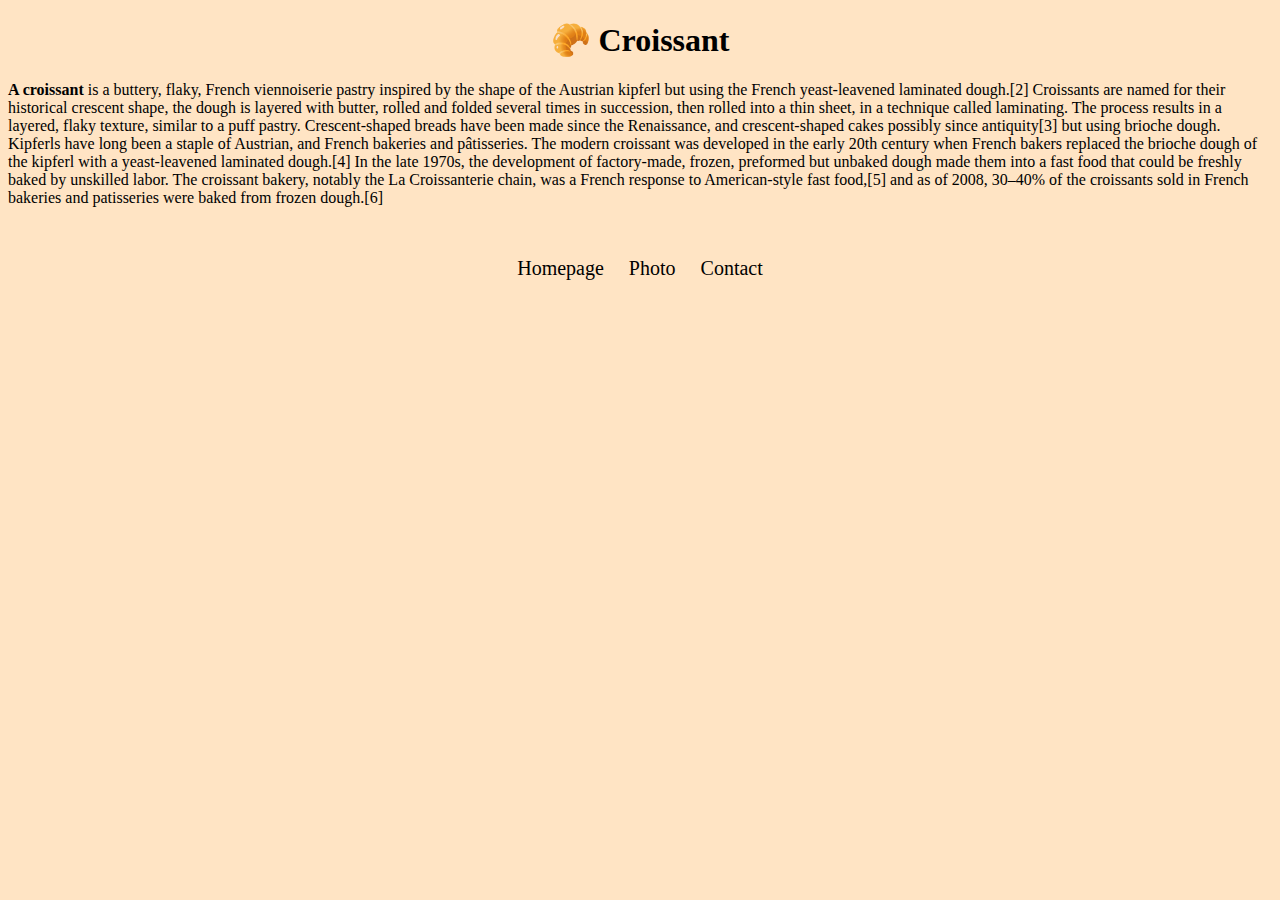
<file: index.html>
<!DOCTYPE html>
<html lang="en">

<head>
    <meta charset="UTF-8">
    <meta http-equiv="X-UA-Compatible" content="IE=edge">
    <meta name="description" content="authentic recipe of croissant, tasted amazingly and hearty, reminds of childhood">
    <title>Most buttery and flaky croissant in France-croissant.com</title>
    <link rel="stylesheet" href="/src/style.css">
</head>

<body>
    <div class="container">
        <h1>🥐 Croissant </h1>
        <p> <strong> A croissant</strong> is a
            buttery, flaky,
            French viennoiserie pastry inspired by the shape of the Austrian kipferl but using the French yeast-leavened
            laminated
            dough.[2] Croissants are named for their historical crescent shape, the dough is layered with butter, rolled
            and folded
            several times in succession, then rolled into a thin sheet, in a technique called laminating. The process
            results in a
            layered, flaky texture, similar to a puff pastry.

            Crescent-shaped breads have been made since the Renaissance, and crescent-shaped cakes possibly since
            antiquity[3] but
            using brioche dough. Kipferls have long been a staple of Austrian, and French bakeries and pâtisseries. The
            modern
            croissant was developed in the early 20th century when French bakers replaced the brioche dough of the
            kipferl with a
            yeast-leavened laminated dough.[4] In the late 1970s, the development of factory-made, frozen, preformed but
            unbaked
            dough made them into a fast food that could be freshly baked by unskilled labor. The croissant bakery,
            notably the La
            Croissanterie chain, was a French response to American-style fast food,[5] and as of 2008, 30–40% of the
            croissants sold
            in French bakeries and patisseries were baked from frozen dough.[6]</p>
        <footer>
            <a href="/" title="home">Homepage</a>
            <a href="/photo.html" title="photo">Photo</a>
            <a href="/contact.html" title="contact us">Contact</a>
        </footer>
    </div>
</body>

</html>
</file>
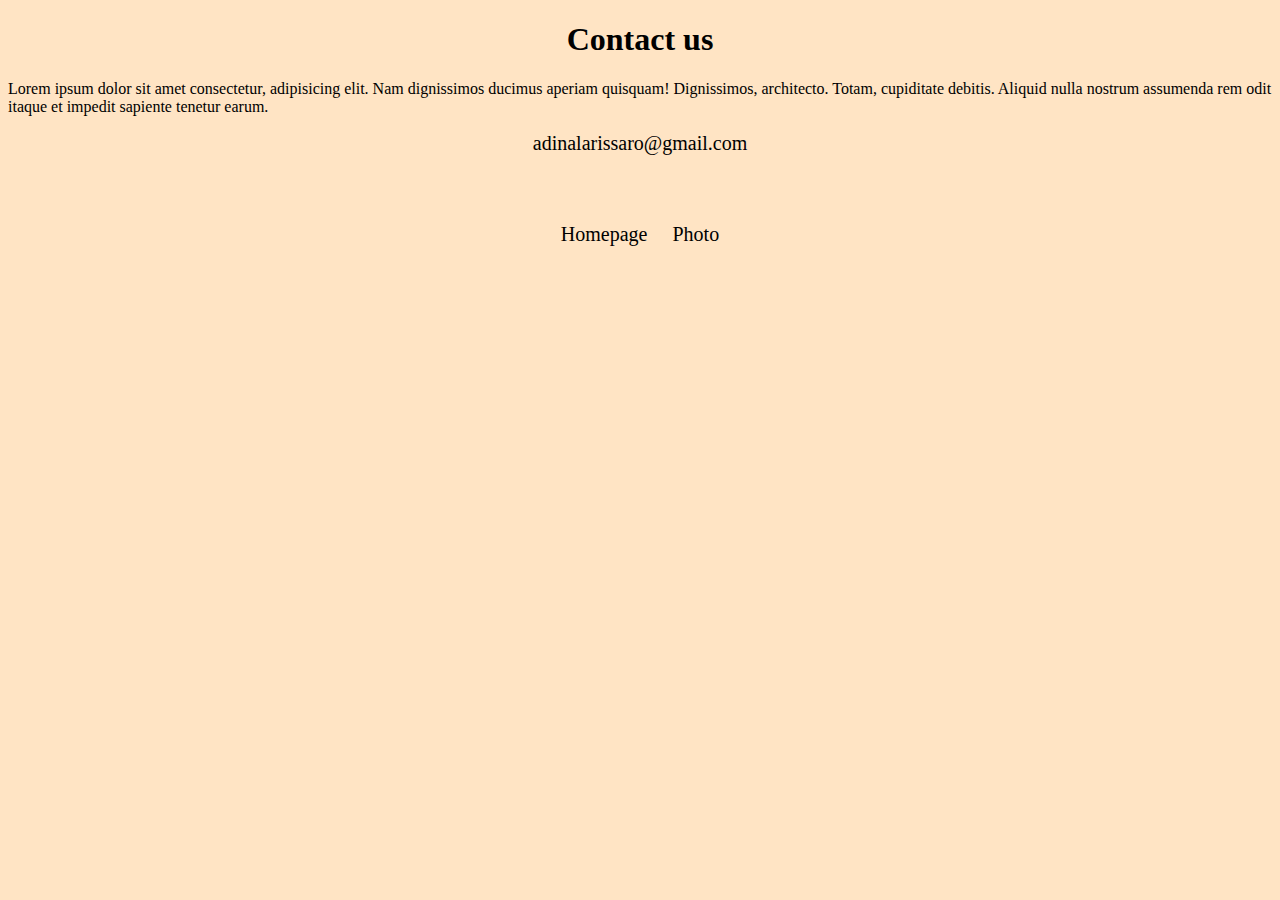
<file: contact.html>
<!DOCTYPE html>
<html lang="en">

<head>
    <meta charset="UTF-8">
    <meta http-equiv="X-UA-Compatible" content="IE=edge">
    <meta name="viewport" content="width=device-width, initial-scale=1.0">
    <title>Contact page</title>
    <link rel="stylesheet" href="src/style.css">
</head>

<body>
    <div class="container">
        <h1>Contact us</h1>
        <p>Lorem ipsum dolor sit amet consectetur, adipisicing elit. Nam dignissimos ducimus aperiam quisquam!
            Dignissimos,
            architecto. Totam, cupiditate debitis. Aliquid nulla nostrum assumenda rem odit itaque et impedit sapiente
            tenetur earum.</p>
        <a href="mailto:adinalarissaro@gmail.com" class="mail" title="contact us by email">adinalarissaro@gmail.com</a>
        <br>
        <footer>
            <a href="/">Homepage</a>
            <a href="photo.html">Photo</a>
        </footer>
    </div>
</body>

</html>
</file>
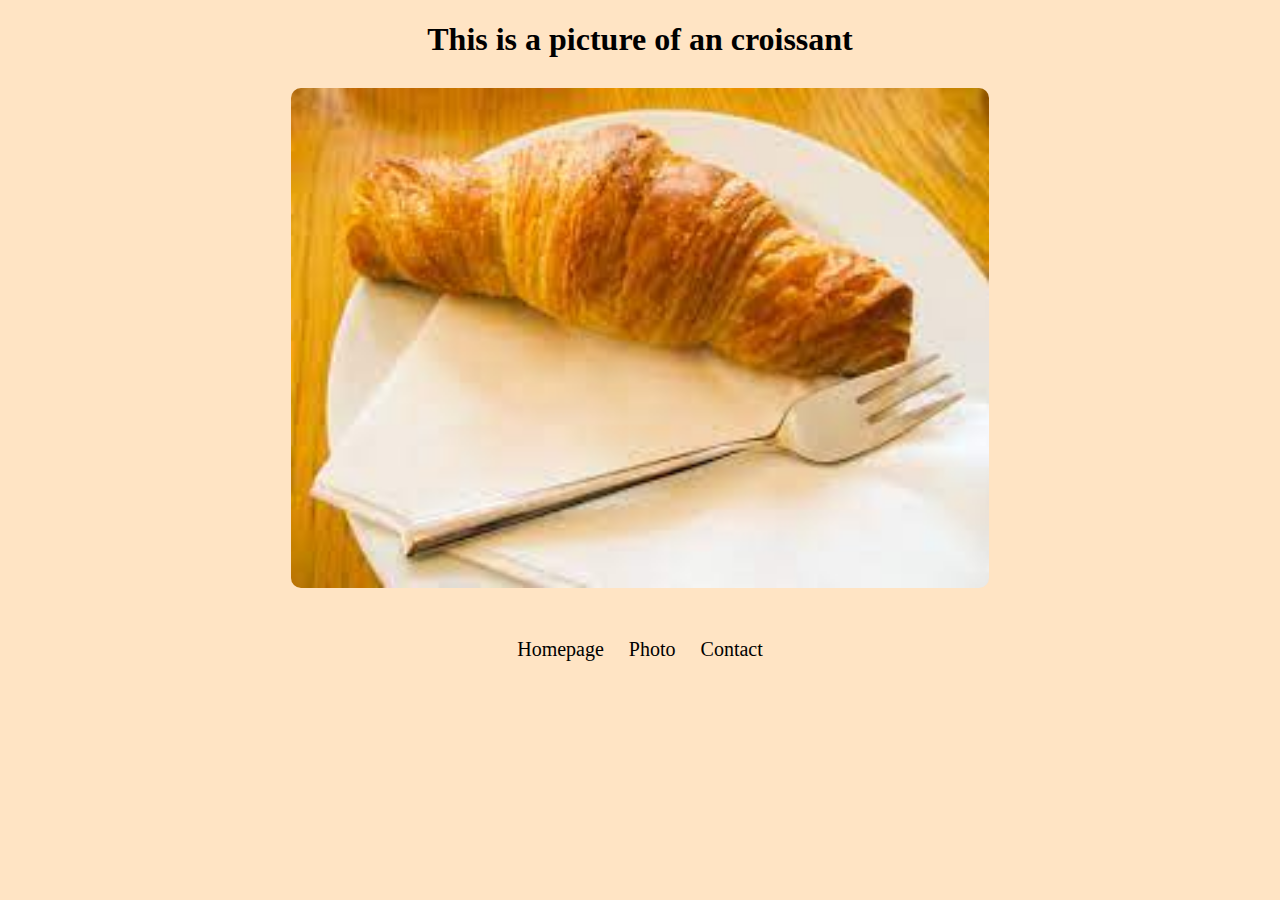
<file: photo.html>
<!DOCTYPE html>
<html lang="en">

<head>
    <meta charset="UTF-8">
    <meta http-equiv="X-UA-Compatible" content="IE=edge">
    <meta name="viewport" content="width=device-width, initial-scale=1.0">
    <title>Most buttery and flaky croissant in France</title>
    <link rel="stylesheet" href="/src/style.css">
</head>

<body>
    <div class="image-page">
        <h1>This is a picture of an croissant</h1>
        <img src="download.jpeg" alt="image of an croissant" class="croissant-image">
        <footer>
            <a href="/" title="Croissant webpage">Homepage</a>
            <a href="/photo.html" title="photo page">Photo</a>
            <a href="/contact.html">Contact</a>
        </footer>
    </div>
</body>

</html>
</file>
<file: src/style.css>
body {
  background-color: bisque;
  color: black;
}
h1 {
  text-align: center;
}
a {
  color: black;
  text-align: center;
  opacity: 100px;
  text-decoration: none;
  font-size: 20px;
}
footer {
  text-align: center;
  margin-top: 50px;
  font-size: 20px;
}
footer a {
  margin: 0 10px;
  text-align: center;
}
.mail {
  display: block;
  text-align: center;
}
.croissant-image {
  width: 500;
  height: 500px;
  border-radius: 10px;
  display: block;
  margin: 30px auto;
}
</file>
